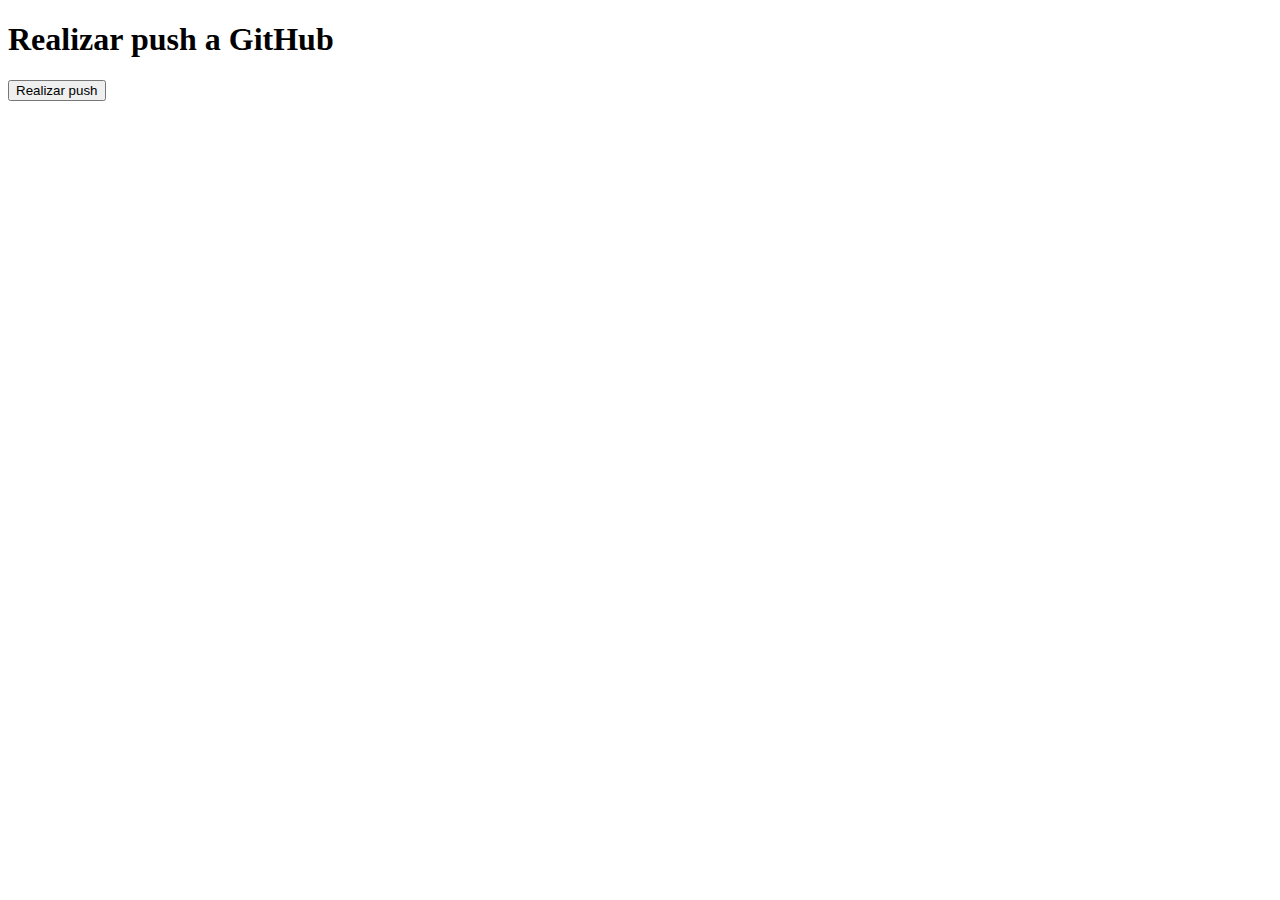
<file: index.html>
<!DOCTYPE html>
<html lang="en">

<head>
    <meta charset="UTF-8">
    <meta name="viewport" content="width=device-width, initial-scale=1.0">
    <title>Realizar push a GitHub</title>
</head>

<body>
    <h1>Realizar push a GitHub</h1>
    <button onclick="pushToGitHub()">Realizar push</button>

    <script>
        function pushToGitHub() {
            fetch('push.php')
                .then(response => response.text())
                .then(result => {
                    // Actualizar el contenido del elemento con el resultado del fetch
                    document.getElementById('El código se ha actualizado correctamente').innerText = result;
                })
                .catch(error => {
                    // En caso de error, mostrar el mensaje de error en el mismo elemento
                    document.getElementById('El código no se ha actualizado correctamente').innerText = 'Error: ' + error;
                });
        }
    </script>
</body>

</html>

<!-- Agrega este elemento donde desees mostrar el mensaje -->
<div id="mensaje"></div>
</file>
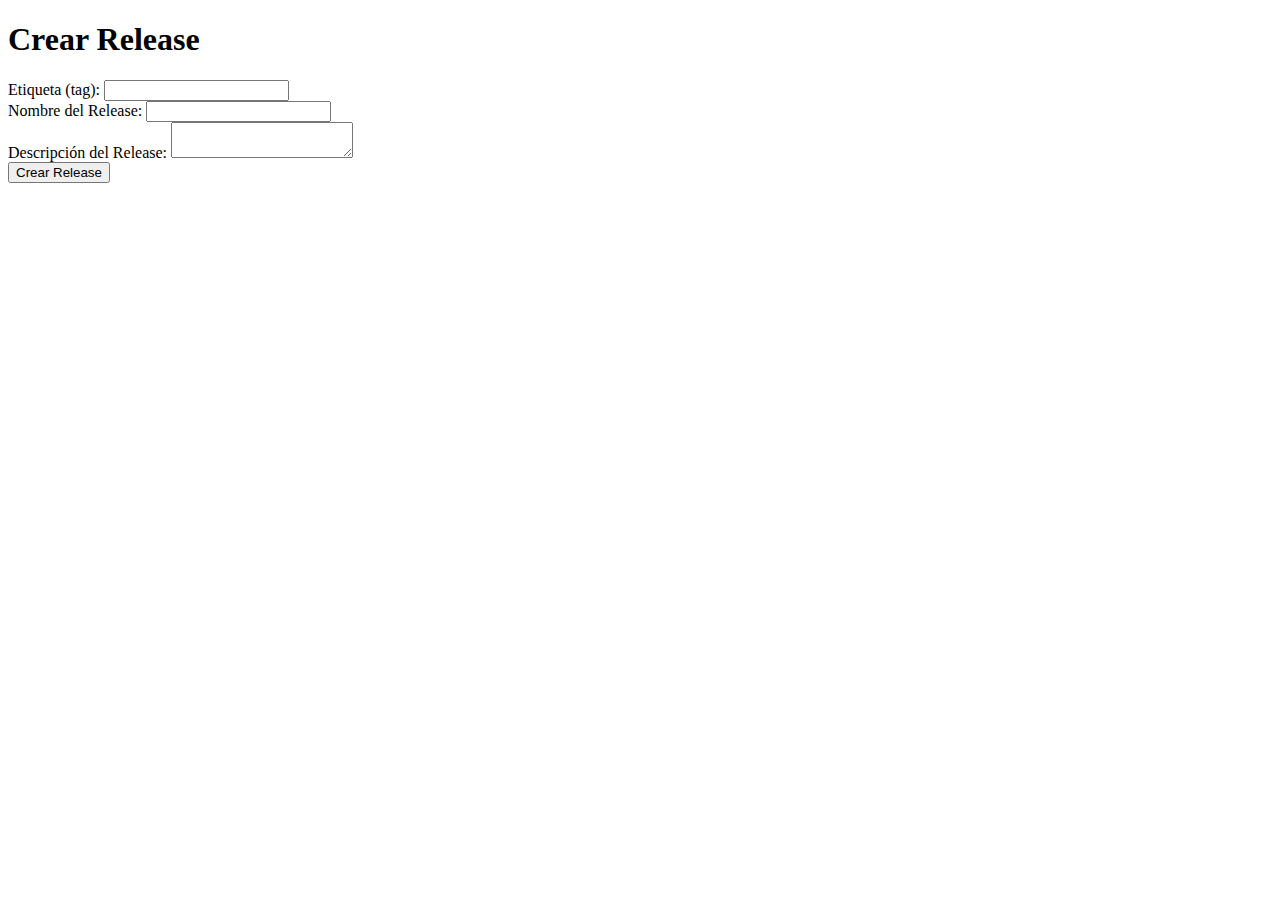
<file: index2.html>
<!DOCTYPE html>
<html lang="en">

<head>
    <meta charset="UTF-8">
    <meta name="viewport" content="width=device-width, initial-scale=1.0">
    <title>Crear Release</title>
</head>

<body>
    <h1>Crear Release</h1>
    <form action="create_release.php" method="POST">
        <label for="tag">Etiqueta (tag):</label>
        <input type="text" id="tag" name="tag" required><br>

        <label for="releaseName">Nombre del Release:</label>
        <input type="text" id="releaseName" name="releaseName" required><br>

        <label for="releaseBody">Descripción del Release:</label>
        <textarea id="releaseBody" name="releaseBody" required></textarea><br>

        <input type="submit" value="Crear Release">
    </form>
</body>

</html>
</file>
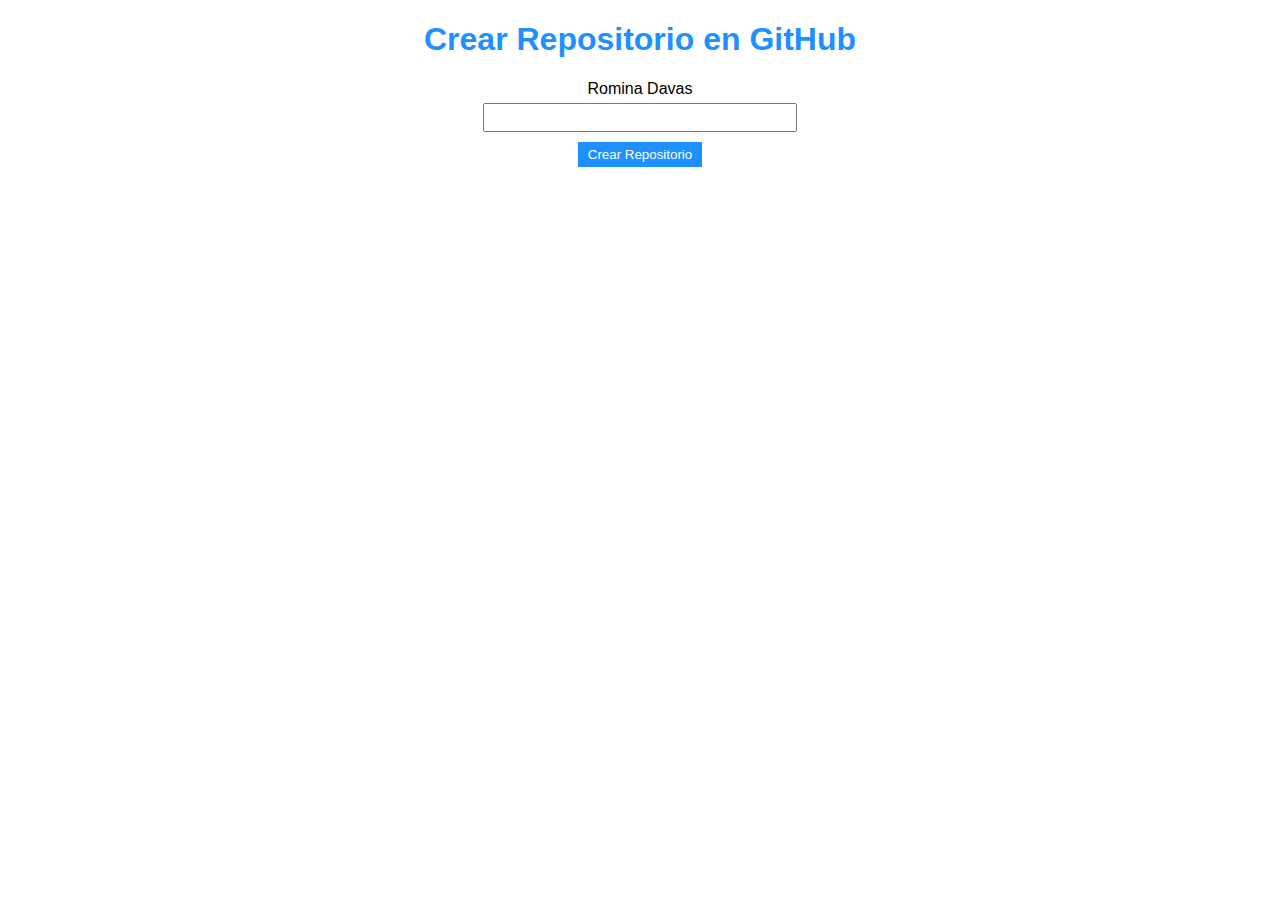
<file: index3.html>
<!DOCTYPE html>
<html>
<head>
    <title>Crear Repositorio en GitHub</title>
    <link rel="stylesheet" href="style.css">
</head>
<body>
    <h1>Crear Repositorio en GitHub</h1>
    <form id="repoForm">
        <label for="repoName">Romina Davas</label>
        <input type="text" id="repoName" name="repoName" required>
        <!-- <label for="repoDescrip">Descripcion del Repositorio:</label>
        <input type="text" id="repoDescrip" name="repoDescrip" required> -->
        <br>
        <input type="submit" value="Crear Repositorio">
    </form>
    <div id="responseMessage"></div>
    <script src="script.js"></script>
</body>
</html>
</file>
<file: style.css>
body {
    font-family: Arial, sans-serif;
    text-align: center;
    margin: 20px;
}

h1 {
    color: #1E90FF;
}

form {
    margin-top: 20px;
}

label {
    display: block;
    margin-bottom: 5px;
}

input[type="text"] {
    padding: 5px;
    width: 300px;
}

input[type="submit"] {
    margin-top: 10px;
    padding: 5px 10px;
    background-color: #1E90FF;
    color: white;
    border: none;
    cursor: pointer;
}

#responseMessage {
    margin-top: 20px;
    font-weight: bold;
}
</file>
